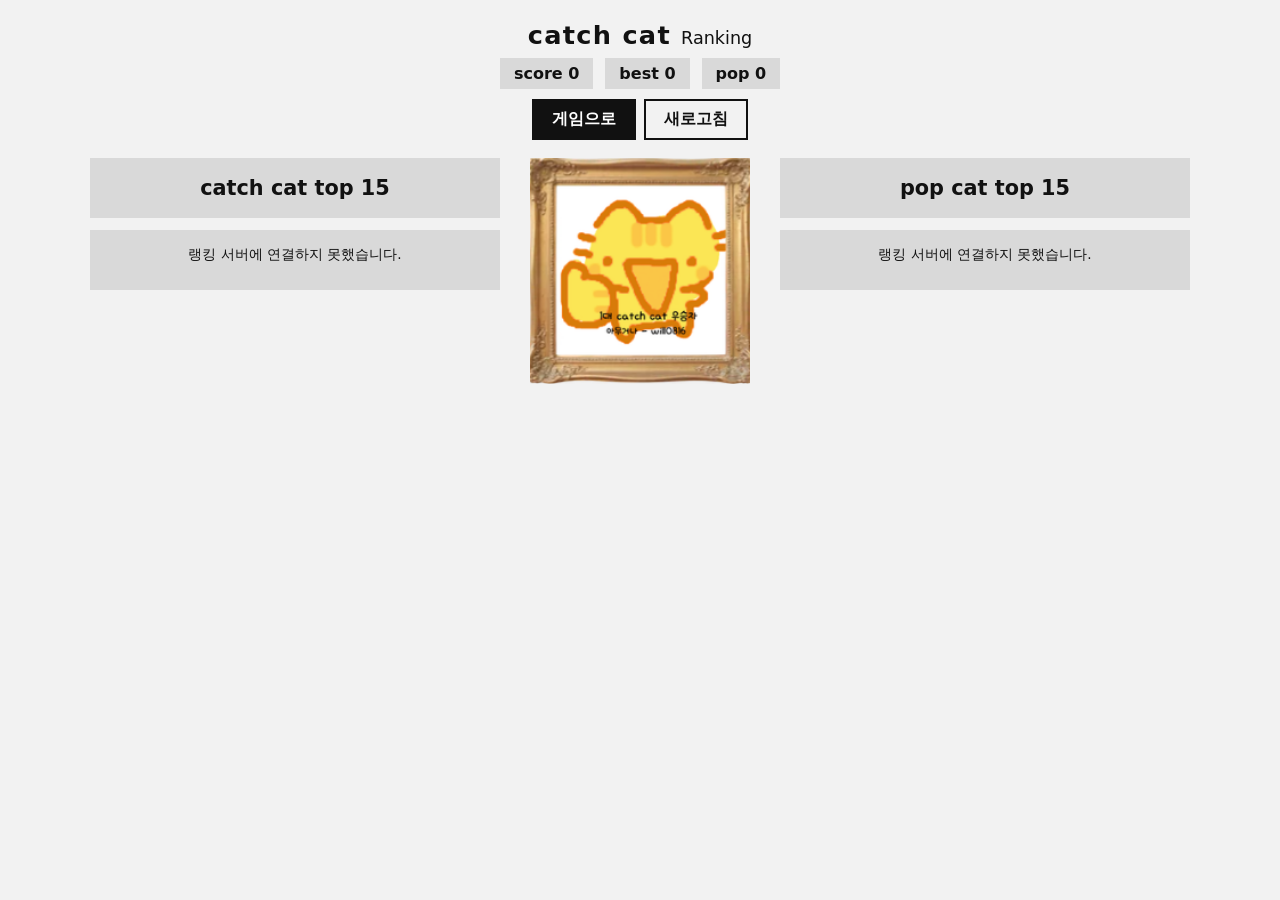
<file: ranking.html>
<!DOCTYPE html>
<html lang="ko">
<head>
<meta charset="UTF-8">
<meta name="viewport" content="width=device-width, initial-scale=1">
<title>catch cat Ranking</title>
<style>
  :root { --bg:#f2f2f2; --fg:#111; --card:#d9d9d9; --btn:#111; --btn-fg:#fff; --gold:#a97c00; }
  @media (prefers-color-scheme: dark) {
    :root { --bg:#111; --fg:#eee; --card:#2a2a2a; --btn:#eee; --btn-fg:#111; --gold:#ffd54f; }
  }
  * { box-sizing:border-box; -webkit-tap-highlight-color:transparent; border-radius:0 !important; }
  body { margin:0; padding:16px; background:var(--bg); color:var(--fg);
    font-family:system-ui,-apple-system,"Malgun Gothic",sans-serif; }
  header { text-align:center; }
  h1 { margin:4px 0 8px; font-size:1.6rem; letter-spacing:.05em; }
  h1 .sm { font-size:1.1rem; font-weight:400; letter-spacing:0; }
  .bar { display:flex; gap:12px; justify-content:center; flex-wrap:wrap; margin-bottom:10px; font-weight:700; }
  .bar div { background:var(--card); padding:6px 14px; }
  .tools { display:flex; gap:8px; justify-content:center; margin-bottom:18px; }
  .btn, button { background:var(--btn); color:var(--btn-fg); border:0; padding:10px 20px; font-size:1rem;
    font-weight:700; cursor:pointer; text-decoration:none; display:inline-block; touch-action:manipulation; }
  .btn.sub, button.sub { background:transparent; color:var(--fg); border:2px solid var(--fg); padding:8px 18px; }
  button.rep { padding:2px 8px; font-size:.75rem; border-width:1px; }
  button:disabled { opacity:.4; cursor:default; }
  button:active { transform:scale(.96); }

  .grid { display:grid; grid-template-columns:1fr 240px 1fr; gap:20px; max-width:1100px; margin:0 auto; align-items:start; }
  .ptitle { background:var(--card); text-align:center; font-weight:700; font-size:1.3rem; padding:18px 10px; margin-bottom:12px; }
  .plist { background:var(--card); padding:6px 10px; min-height:60px; }
  .plist table { width:100%; border-collapse:collapse; }
  .plist td { padding:6px 4px; border-bottom:1px solid var(--fg); }
  .plist td.r { width:46px; }
  .plist td.v { text-align:right; white-space:nowrap; }
  .plist td.b { width:52px; text-align:right; }
  .plist td.goldname { color:var(--gold); font-weight:900; text-shadow:0 0 6px rgba(255,200,0,.55); }
  .plist .note { text-align:center; padding:10px; font-size:.85rem; }

  /* 우승자 액자 (누르면 치워짐) */
  #champWrap { text-align:center; }
  #champ { text-align:center; cursor:pointer; transition:transform .35s, opacity .35s; }
  #champ.off { transform:translateY(40px) rotate(8deg); opacity:0; }
  #champ img.frame { width:100%; max-width:220px; height:auto; display:block; margin:0 auto; }
  .gold { padding:14px; background:linear-gradient(135deg,#f5d77a,#b8860b 45%,#f5d77a 70%,#8a6508);
    box-shadow:0 4px 12px rgba(0,0,0,.35); }
  .gold .inner { background:#fff; padding:12px 8px; color:#111; min-height:150px;
    display:flex; align-items:center; justify-content:center; }
  .gold .inner img { width:100%; height:auto; display:block; }
  .gold .inner .big { font-size:4rem; }
  .cap { margin-top:8px; font-weight:700; font-size:.9rem; line-height:1.5; }

  /* 인터넷 익스플로전 */
  #ieBtn { display:none; background:transparent; color:var(--fg); border:0; padding:0; cursor:pointer; margin:0 auto; }
  .ieIcon { position:relative; width:120px; height:120px; margin:0 auto 6px; border-radius:50% !important;
    background:radial-gradient(circle at 35% 30%, #5fb4ff, #0a55b8); display:flex; align-items:center;
    justify-content:center; box-shadow:0 4px 12px rgba(0,0,0,.35); }
  .ieIcon .e { font-size:4.4rem; font-weight:900; color:#fff; font-family:Georgia,serif; line-height:1; }
  .ieIcon .boom { position:absolute; right:-8px; top:-10px; font-size:2.4rem; }
  .ieLabel { font-weight:800; font-size:.95rem; }
  .ieBlink { animation:ieb .9s ease-in-out infinite alternate; }
  @keyframes ieb { from { transform:scale(1); } to { transform:scale(1.06); } }

  #ieWin { position:fixed; inset:0; background:rgba(0,0,0,.55); z-index:100; display:none; align-items:center;
    justify-content:center; padding:12px; }
  #ieWin.open { display:flex; }
  .ieBox { width:min(640px,100%); max-height:90vh; display:flex; flex-direction:column; background:#fff; color:#202124;
    border:3px solid #0a55b8; box-shadow:0 8px 30px rgba(0,0,0,.5); }
  .ieTitle { background:linear-gradient(#2a7cf0,#0a55b8); color:#fff; padding:6px 10px; display:flex;
    justify-content:space-between; align-items:center; font-weight:700; font-size:.9rem; }
  .ieTitle button { background:#d32f2f; color:#fff; border:0; padding:2px 10px; font-size:.9rem; }
  .ieBody { padding:14px; overflow:auto; }
  .ieHead { font-size:1.6rem; font-weight:900; font-family:Georgia,serif; margin-bottom:10px; }
  .ieBar { display:flex; align-items:center; gap:10px; border:1px solid #dfe1e5; box-shadow:0 1px 6px rgba(32,33,36,.18);
    border-radius:24px !important; padding:6px 16px; margin-bottom:14px; position:relative; }
  .ieBar button { background:transparent; color:#202124; border:0; padding:0 6px; font-size:1.7rem; line-height:1; font-weight:400; }
  .ieBar .tk { margin-left:auto; font-size:.95rem; }
  .gainTk { position:absolute; left:18px; top:-6px; color:#0a55b8; font-weight:900; animation:gt .7s ease-out forwards; pointer-events:none; }
  @keyframes gt { from { transform:translateY(0); opacity:1; } to { transform:translateY(-30px); opacity:0; } }
  .codeRow { border-bottom:1px solid #e0e0e0; padding:8px 2px; }
  .codeRow b { display:inline-block; background:#fff3b0; padding:0 6px; margin-right:6px; font-family:monospace; }
  .codeRow .ex { color:#b00020; font-weight:700; margin-left:6px; }
  .codeRow .d { color:#4d5156; font-size:.9rem; margin-top:2px; }

  @media (max-width: 760px) {
    .grid { grid-template-columns:1fr; }
    #champWrap { order:-1; max-width:240px; margin:0 auto; }
  }
</style>
<script>
  window.onerror = function (m, src, line) {
    var d = document.createElement('div');
    d.style.cssText = 'position:fixed;left:8px;right:8px;top:8px;z-index:9999;padding:10px;background:#b00020;color:#fff;font:14px sans-serif';
    d.textContent = '오류: ' + m + ' (줄 ' + line + ')';
    document.body.appendChild(d);
  };
</script>
</head>
<body>
  <header>
    <h1>catch cat <span class="sm">Ranking</span></h1>
    <div class="bar">
      <div>score <span id="lastScore">0</span></div>
      <div>best <span id="bestScore">0</span></div>
      <div>pop <span id="popTotal">0</span></div>
    </div>
    <div class="tools">
      <a class="btn" href="index.html">게임으로</a>
      <button class="sub" id="refresh">새로고침</button>
    </div>
  </header>

  <div class="grid">
    <section>
      <div class="ptitle">catch cat top 15</div>
      <div class="plist" id="listScore"></div>
    </section>

    <div id="champWrap">
      <div id="champ"></div>
      <button id="ieBtn" class="ieBlink">
        <div class="ieIcon"><span class="e">e</span><span class="boom">💥</span></div>
        <div class="ieLabel">Internet Explosion</div>
      </button>
    </div>

    <section>
      <div class="ptitle">pop cat top 15</div>
      <div class="plist" id="listPop"></div>
    </section>
  </div>

  <!-- 캣피디아 (인터넷 익스플로전) -->
  <div id="ieWin">
    <div class="ieBox">
      <div class="ieTitle"><span>Internet Explosion — 캣피디아</span><button id="ieClose">✕</button></div>
      <div class="ieBody">
        <div class="ieHead">캣피디아</div>
        <div class="ieBar">
          <button id="iePlus" title="인터넷 토큰 받기">+</button>
          <span>+ 버튼을 누르면 인터넷 토큰을 얻습니다</span>
          <span class="tk">토큰 <b id="ieTokens">0</b></span>
        </div>
        <div id="ieList"></div>
      </div>
    </div>
  </div>

<script>
  // 랭킹 서버 (index.html의 DB, RANK_ROOT, POP_BOARD와 항상 같게 유지할 것)
  const DB = 'https://catch-cat-a1fd1-default-rtdb.asia-southeast1.firebasedatabase.app';
  const RANK_ROOT = 'ranks/s2';
  const POP_BOARD = 'pop2';  // pop 랭킹 구역 (초기화된 새 구역)
  const REPORT_LIMIT = 3;   // 이 인원 이상이 신고하면 숨김
  const RANK_MAX = 15;      // 표시 인원

  // 1대 우승자 액자: 아래 목록을 앞에서부터 찾음 (둘 다 없으면 금색 액자로 대신 표시)
  const FRAME_IMGS = ['frame.png', '스크린샷_2026-11-16_164819.png'];
  const CHAMP_IMG = 'champion.png';       // 기본 액자 안에 넣을 그림 (없으면 🏆)
  const CHAMP_TITLE = '1대 catch cat 우승자';
  const CHAMP_NAME = '';                  // 기본 액자를 쓸 때 우승자 닉네임을 여기에 적으십시오

  // 캣피디아에 나오는 코드 설명 [저장 이름(코드 관리와 같음), 입력하는 코드, 설명]
  const CODE_INFO = [
    ['dog', 'dog', '강아지가 고양이를 따라다니며 3대 때리고 사라집니다. 게임 시작 전에도 입력할 수 있습니다.'],
    ['moai', '모아이', '모아이가 등장하여 고양이를 15초에 한 번씩 때립니다.'],
    ['botcat', 'bot cat', '고양이가 4초 동안 연산한 뒤, 원래 속도의 5배로 4초간 빨라집니다.'],
    ['x', 'x', '고양이가 사라집니다.'],
    ['noover', 'no_over', '게임 시간이 3초 늘어납니다. (영구)'],
    ['superpop', 'super pop', '사용 시 pop을 1.5배로 10초간 유지합니다. (pop을 얻을 때 적용)']
  ];

  let cid = '';
  try { cid = localStorage.getItem('catCid') || ''; } catch (e) {}
  let reported = {};
  try { reported = JSON.parse(localStorage.getItem('catReportedV2')) || {}; } catch (e) {}

  function num(k) { try { return parseInt(localStorage.getItem(k)) || 0; } catch (e) { return 0; } }
  document.getElementById('lastScore').textContent = num('catLast').toLocaleString();
  document.getElementById('bestScore').textContent = num('catBest').toLocaleString();
  document.getElementById('popTotal').textContent = num('catPopTotal').toLocaleString();

  async function dbGet(board) {
    const ctrl = new AbortController();
    const timer = setTimeout(() => ctrl.abort(), 5000);
    try {
      const r = await fetch(DB + '/' + RANK_ROOT + '/' + board + '.json', { signal: ctrl.signal });
      if (!r.ok) throw new Error('get ' + r.status);
      return (await r.json()) || {};
    } finally {
      clearTimeout(timer);
    }
  }
  function toList(obj, field) {
    return Object.keys(obj)
      .map(k => Object.assign({ key: k }, obj[k]))
      .filter(e => e && typeof e.name === 'string' && typeof e[field] === 'number');
  }
  function repCount(e) { return e.reports ? Object.keys(e.reports).length : 0; }
  function visibleSorted(list, field) {
    return list.filter(e => repCount(e) < REPORT_LIMIT)
      .sort((a, b) => b[field] - a[field] || (a.t || 0) - (b.t || 0));
  }
  async function reportEntry(board, key) {
    const r = await fetch(DB + '/' + RANK_ROOT + '/' + board + '/' + key + '/reports/' + cid + '.json',
      { method: 'PUT', body: 'true' });
    if (!r.ok) throw new Error('report');
  }

  function note(el, text) {
    el.innerHTML = '';
    const d = document.createElement('div');
    d.className = 'note';
    d.textContent = text;
    el.appendChild(d);
  }

  async function renderBoard(board, field, unit, el) {
    note(el, '불러오는 중...');
    let all;
    try { all = toList(await dbGet(board), field); }
    catch (e) { note(el, '랭킹 서버에 연결하지 못했습니다.'); return; }
    const vis = visibleSorted(all, field);
    const hidden = all.length - vis.length;
    if (!vis.length) { note(el, '아직 기록이 없습니다.'); return; }

    el.innerHTML = '';
    const table = document.createElement('table');
    vis.slice(0, RANK_MAX).forEach((e, i) => {
      const tr = document.createElement('tr');
      const mine = cid && e.cid === cid;
      const cells = [(i + 1) + '위', e.name + (mine ? ' ◀' : ''), e[field].toLocaleString() + unit];
      const cls = ['r', 'n', 'v'];
      cells.forEach((t, ci) => {
        const td = document.createElement('td');
        td.className = cls[ci];
        td.textContent = t; // 닉네임은 글자 그대로 표시
        if (mine) td.style.fontWeight = '900';
        if (ci === 1 && e.gold) td.className += ' goldname'; // gold2s 코드를 쓴 닉네임은 황금색
        tr.appendChild(td);
      });
      const tdb = document.createElement('td');
      tdb.className = 'b';
      if (!mine) {
        const b = document.createElement('button');
        b.className = 'sub rep';
        const rkey = board + ':' + e.key;
        if (reported[rkey] || !cid) { b.textContent = cid ? '신고함' : '신고'; b.disabled = true; }
        else {
          b.textContent = '신고';
          b.addEventListener('click', async () => {
            if (!confirm('"' + e.name + '" 기록을 신고하시겠습니까?\n부적절한 닉네임에만 사용해 주십시오.')) return;
            b.disabled = true;
            try {
              await reportEntry(board, e.key);
              reported[rkey] = 1;
              try { localStorage.setItem('catReportedV2', JSON.stringify(reported)); } catch (x) {}
              renderBoard(board, field, unit, el);
            } catch (x) {
              b.disabled = false;
              alert('신고에 실패하였습니다. 잠시 후 다시 시도해 주십시오.');
            }
          });
        }
        tdb.appendChild(b);
      }
      tr.appendChild(tdb);
      table.appendChild(tr);
    });
    el.appendChild(table);
    if (hidden > 0) {
      const n = document.createElement('div');
      n.className = 'note';
      n.textContent = '신고 누적으로 숨겨진 기록: ' + hidden + '건';
      el.appendChild(n);
    }
  }

  // 우승자 액자: 액자 그림이 있으면 그대로, 없으면 금색 액자
  function buildChamp() {
    const champ = document.getElementById('champ');
    const fi = new Image();
    fi.className = 'frame';
    fi.alt = CHAMP_TITLE;
    let i = 0;
    fi.onload = () => { champ.innerHTML = ''; champ.appendChild(fi); };
    fi.onerror = () => {
      i++;
      if (i < FRAME_IMGS.length) { fi.src = FRAME_IMGS[i]; return; }
      champ.innerHTML = '<div class="gold"><div class="inner" id="cInner"></div></div><div class="cap" id="cCap"></div>';
      const inner = document.getElementById('cInner');
      const ci = new Image();
      ci.alt = '우승자';
      ci.onload = () => { inner.innerHTML = ''; inner.appendChild(ci); };
      ci.onerror = () => { inner.innerHTML = '<div class="big">🏆</div>'; };
      inner.innerHTML = '<div class="big">🏆</div>';
      ci.src = CHAMP_IMG;
      const cap = document.getElementById('cCap');
      const t = document.createElement('div'); t.textContent = CHAMP_TITLE; cap.appendChild(t);
      if (CHAMP_NAME) { const n = document.createElement('div'); n.textContent = CHAMP_NAME; cap.appendChild(n); }
    };
    fi.src = FRAME_IMGS[0];
  }

  // 액자를 누르면 치워지고, 그 뒤에서 인터넷 익스플로전이 나타남
  const champEl = document.getElementById('champ');
  const ieBtn = document.getElementById('ieBtn');
  champEl.addEventListener('click', () => {
    champEl.classList.add('off');
    setTimeout(() => { champEl.style.display = 'none'; ieBtn.style.display = 'block'; }, 380);
  });

  // 캣피디아 창
  const ieWin = document.getElementById('ieWin');
  const ieList = document.getElementById('ieList');
  const ieTokensEl = document.getElementById('ieTokens');
  let tokens = num('catToken');
  ieTokensEl.textContent = tokens.toLocaleString();

  async function loadExpiry() {
    try {
      const r = await fetch(DB + '/' + RANK_ROOT + '/codes.json');
      if (!r.ok) return {};
      return (await r.json()) || {};
    } catch (e) { return {}; }
  }
  async function openIe() {
    ieWin.classList.add('open');
    ieList.innerHTML = '';
    const codes = await loadExpiry();
    CODE_INFO.forEach(c => {
      const row = document.createElement('div');
      row.className = 'codeRow';
      const head = document.createElement('div');
      const b = document.createElement('b'); b.textContent = c[1];
      head.appendChild(b);
      const exp = codes[c[0]];
      if (exp && typeof exp.exp === 'number' && Date.now() > exp.exp) {
        const x = document.createElement('span'); x.className = 'ex'; x.textContent = '(만료됨)';
        head.appendChild(x);
      }
      const d = document.createElement('div'); d.className = 'd'; d.textContent = c[2];
      row.appendChild(head); row.appendChild(d);
      ieList.appendChild(row);
    });
  }
  ieBtn.addEventListener('click', openIe);
  document.getElementById('ieClose').addEventListener('click', () => { ieWin.classList.remove('open'); });

  // + 버튼: 인터넷 토큰 획득
  document.getElementById('iePlus').addEventListener('click', () => {
    tokens++;
    try { localStorage.setItem('catToken', String(tokens)); } catch (e) {}
    ieTokensEl.textContent = tokens.toLocaleString();
    const g = document.createElement('span');
    g.className = 'gainTk';
    g.textContent = '+1';
    document.querySelector('.ieBar').appendChild(g);
    setTimeout(() => { g.remove(); }, 700);
  });

  function loadAll() {
    renderBoard('score', 'score', '점', document.getElementById('listScore'));
    renderBoard(POP_BOARD, 'pop', ' pop', document.getElementById('listPop'));
  }
  document.getElementById('refresh').addEventListener('click', loadAll);

  buildChamp();
  loadAll();
</script>
</body>
</html>
</file>
